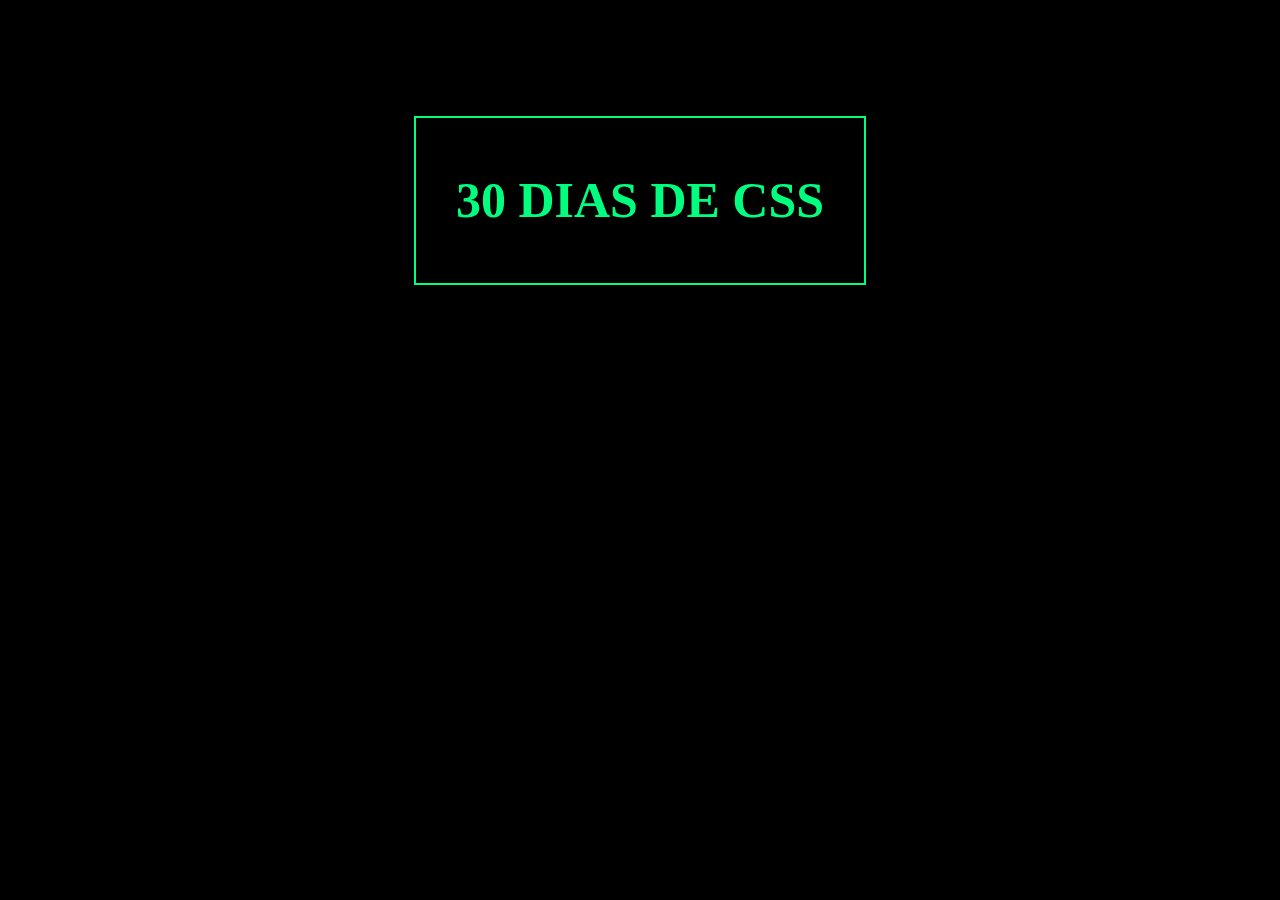
<file: dia 1/index.html>
<!DOCTYPE html>
<html lang="pt-br">
<head>
    <meta charset="UTF-8">
    <meta http-equiv="X-UA-Compatible" content="IE=edge">
    <meta name="viewport" content="width=device-width, initial-scale=1.0">
    <title>botões</title>
    <link rel="stylesheet" href="style.css">
</head>
<body>
    <div class="base">
        <div class="b1"><h1>30 DIAS DE CSS</h1></div>
    </div>
    
</body>
</html>
</file>
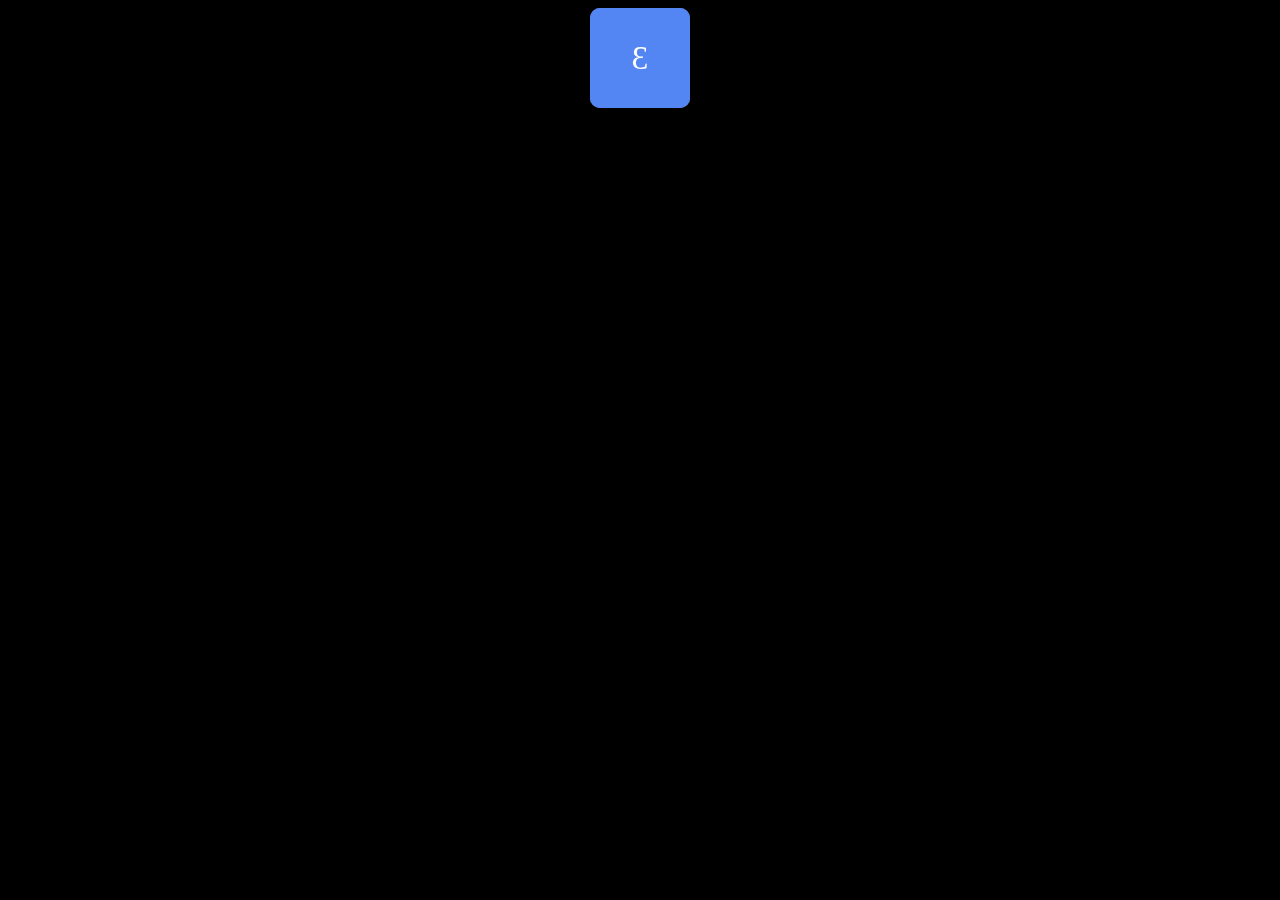
<file: dia3/index.html>
<!DOCTYPE html>
<html lang="pt-br">
<head>
    <meta charset="UTF-8">
    <meta http-equiv="X-UA-Compatible" content="IE=edge">
    <meta name="viewport" content="width=device-width, initial-scale=1.0">
    <title>Document</title>
    <link rel="stylesheet" href="style.css">
</head>
<body>
    <div class="flip" id="card">
        <div class="face" id="front"><p>dia</p></div>
        <div class="face" id="back"><p>3</p></div>
    </div>
    
    <script type="text/javascript" src="anim.js"></script>
</body>
</html>
</file>
<file: dia 1/style.css>
body{
    margin: 0;
   display: flex;
    align-items: center;
    justify-content: center;
    height: 400px;
    background-color: black;
}

.b1{
    border: 2px solid springgreen;
    background: none;
    color: springgreen;
    padding: 20px 40px;
    font-size: 25px;
   cursor: pointer;
   transition: all 0.5s;
   position: relative;
   overflow: hidden;
   
}



.b1::before{
    content: '';
    position: absolute;
    top: 0;
    left: 0;
    width: 100%;
    height: 100%;
    background: springgreen;
    z-index: -1;
    height: 0%;
    transition: all 1s;
}

.b1:hover{
    color: black;
}

.b1:hover::before{
    height: 190%;
}
</file>
<file: dia3/style.css>
body{
    background-color: black;
    display: flex;
    justify-content: center;
}

#card{
    display: flex;
    justify-content: center;
    transform-style: preserve-3d;
    transition: all .7s;
    
}

.face{
    width: 100px;
    height: 100px;
    display: flex;
    justify-content: center;
    align-items: center;
    color: white;
    position: absolute;
    border-radius: 10px;
}

#front{
    background-color: rgb(107, 150, 241);
    transform: rotateY(180deg);
    
}

#back{
    background-color: rgb(83, 134, 243);
    
}

.flip{
    transform: rotateY(180deg);
}

p{
    font: 25pt normal Arial;
}
</file>
